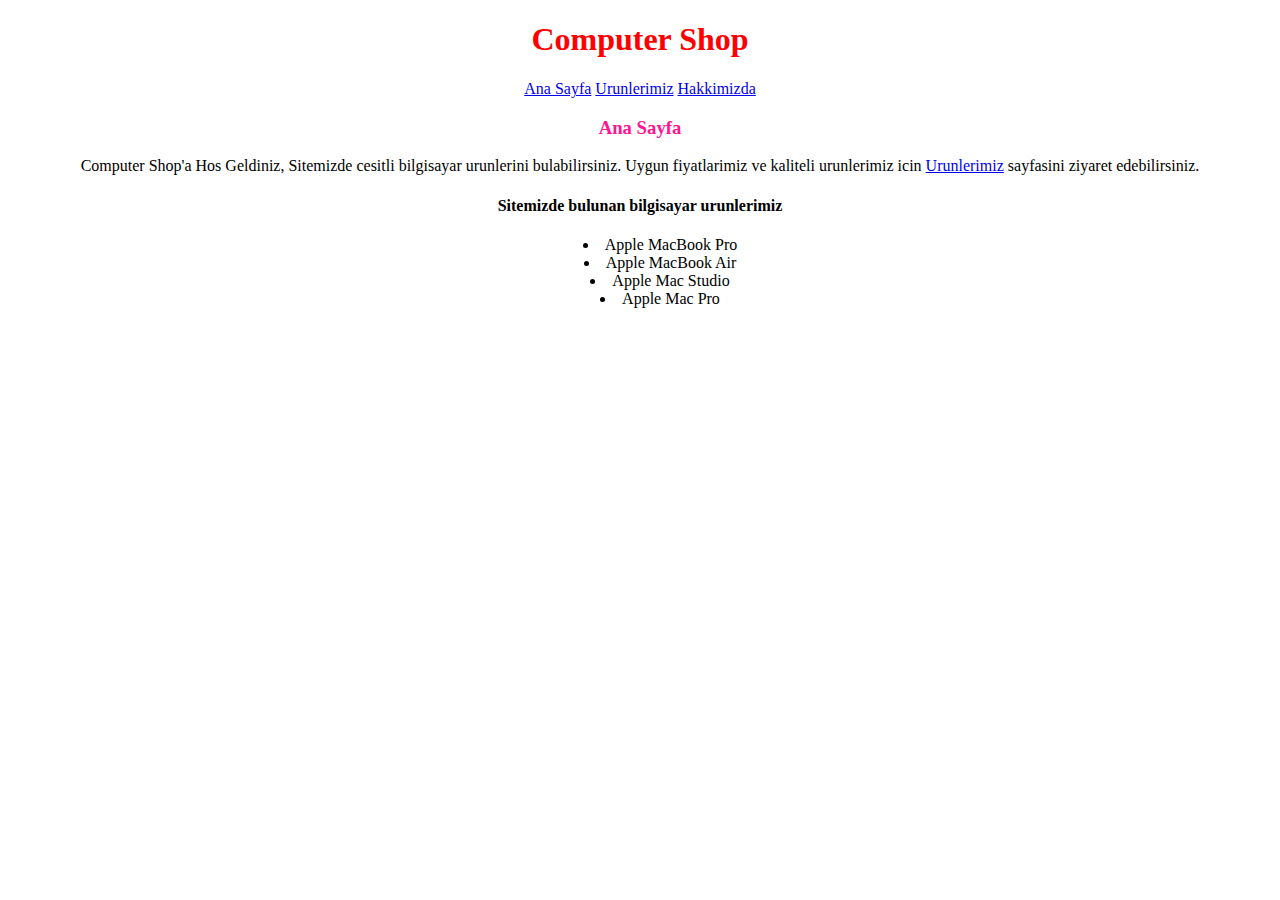
<file: CSS-Odev1/index.html>
<!DOCTYPE html>
<html lang="en">
<head>
    <meta charset="UTF-8">
    <meta http-equiv="X-UA-Compatible" content="IE=edge">
    <meta name="viewport" content="width=device-width, initial-scale=1.0">
    <link rel="stylesheet" href="style.css">
    <title>Document</title>
</head>
<body>
    <div class="object-center">
        <h1>Computer Shop</h1>
        <a href="/CSS-Odev1/index.html">Ana Sayfa</a>
        <a href="/CSS-Odev1/products.html">Urunlerimiz</a>
        <a href="/CSS-Odev1/about.html">Hakkimizda</a>
        <h3>Ana Sayfa</h3>
    </div>
    <article class="object-center">
        <p style="text-align: center;">Computer Shop'a Hos Geldiniz, Sitemizde cesitli bilgisayar urunlerini bulabilirsiniz. Uygun fiyatlarimiz ve kaliteli urunlerimiz icin <a href="/CSS-Odev1/products.html">Urunlerimiz</a> sayfasini ziyaret edebilirsiniz. </p>
        <h4>Sitemizde bulunan bilgisayar urunlerimiz</h4>
        <ul>
            <li>Apple MacBook Pro</li>
            <li>Apple MacBook Air</li>
            <li>Apple Mac Studio</li>
            <li>Apple Mac Pro</li>
        </ul>
    </article>
</body>
</html>
</file>
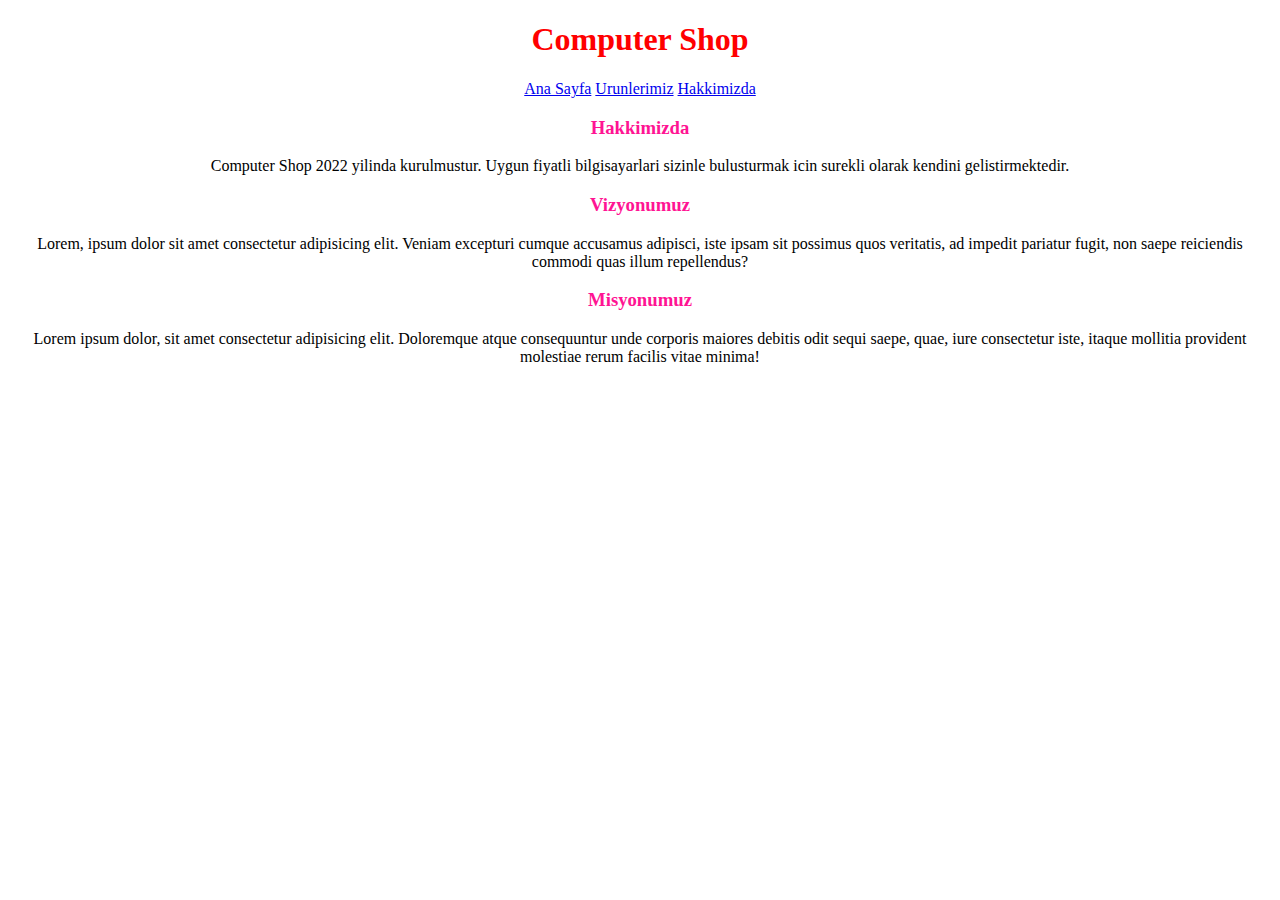
<file: CSS-Odev1/about.html>
<!DOCTYPE html>
<html lang="en">
<head>
    <meta charset="UTF-8">
    <meta http-equiv="X-UA-Compatible" content="IE=edge">
    <meta name="viewport" content="width=device-width, initial-scale=1.0">
    <link rel="stylesheet" href="style.css">
    <title>Document</title>
</head>
<body>
    <div class="object-center">
        <h1>Computer Shop</h1>
        <a href="/CSS-Odev1/index.html">Ana Sayfa</a>
        <a href="/CSS-Odev1/products.html">Urunlerimiz</a>
        <a href="/CSS-Odev1/about.html">Hakkimizda</a>
        <h3>Hakkimizda</h3>
    </div>
    <article class="object-center">
        <p>Computer Shop 2022 yilinda kurulmustur. Uygun fiyatli bilgisayarlari sizinle bulusturmak icin surekli olarak kendini gelistirmektedir.</p>
        <h3>Vizyonumuz</h3>
        <p>Lorem, ipsum dolor sit amet consectetur adipisicing elit. Veniam excepturi cumque accusamus adipisci, iste ipsam sit possimus quos veritatis, ad impedit pariatur fugit, non saepe reiciendis commodi quas illum repellendus?</p>
        <h3>Misyonumuz</h3>
        <p>Lorem ipsum dolor, sit amet consectetur adipisicing elit. Doloremque atque consequuntur unde corporis maiores debitis odit sequi saepe, quae, iure consectetur iste, itaque mollitia provident molestiae rerum facilis vitae minima!</p>
    </article>
</body>
</html>
</file>
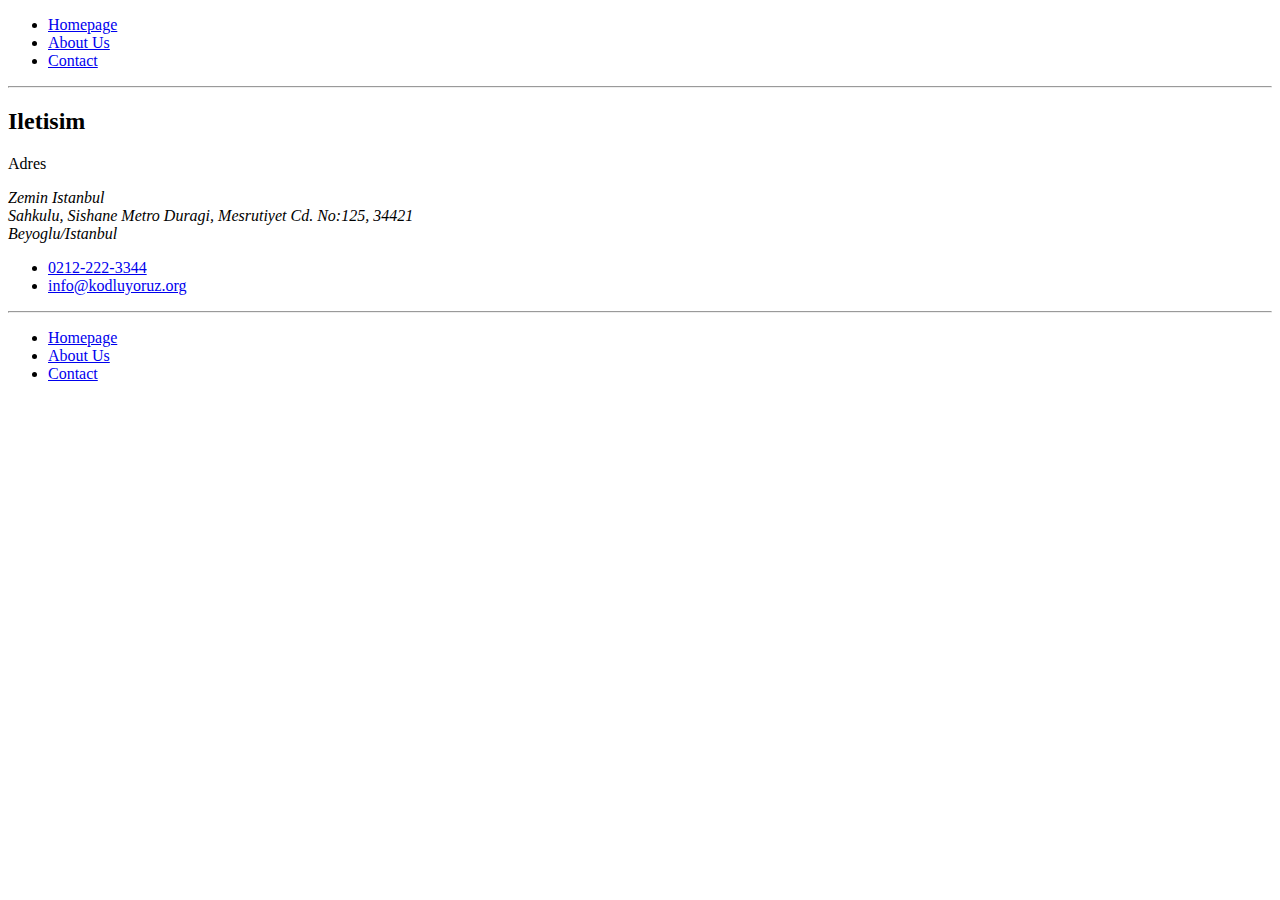
<file: HTML-Bolum-Sonu-Calismasi/contact.html>
<!DOCTYPE html>
<html lang="en">
<head>
    <meta charset="UTF-8">
    <meta http-equiv="X-UA-Compatible" content="IE=edge">
    <meta name="viewport" content="width=device-width, initial-scale=1.0">
    <title>Contact | HTML</title>
</head>
<body>
        <!--Navigation-Start-->
        <nav>
            <ul>
                <li><a href="/HTML-Bolum-Sonu-Calismasi/index.html">Homepage</a></li>
                <li><a href="/HTML-Bolum-Sonu-Calismasi/about.html">About Us</a></li>
                <li><a target="_blank" href="/HTML-Bolum-Sonu-Calismasi/contact.html ">Contact</a></li>
            </ul>
            <hr>
        </nav>
        <!--Navigation-End-->
        <!--Content-Start-->
        <main>
            <article>
                <h2>Iletisim</h2>
                <p>Adres</p>
                <address>Zemin Istanbul <br>
                Sahkulu, Sishane Metro Duragi, Mesrutiyet Cd. No:125, 34421 <br>
                Beyoglu/Istanbul</address>
                    <ul>
                        <li><a href="tel:02122223344">0212-222-3344</a></li>
                        <li><a href="mailto:info@kodluyoruz.org">info@kodluyoruz.org</a></li>
                    </ul>
            </article>
            <hr>
        </main>
        <!--Content-End-->
        <!--Footer-Start-->
        <footer>
            <nav>
                <ul>
                    <li><a href="/HTML-Bolum-Sonu-Calismasi/index.html">Homepage</a></li>
                    <li><a href="/HTML-Bolum-Sonu-Calismasi/about.html">About Us</a></li>
                    <li><a href="/HTML-Bolum-Sonu-Calismasi/contact.html ">Contact</a></li>
                </ul>
            </nav>
        </footer>
        <!--Footer-End-->
</body>
</html>
</file>
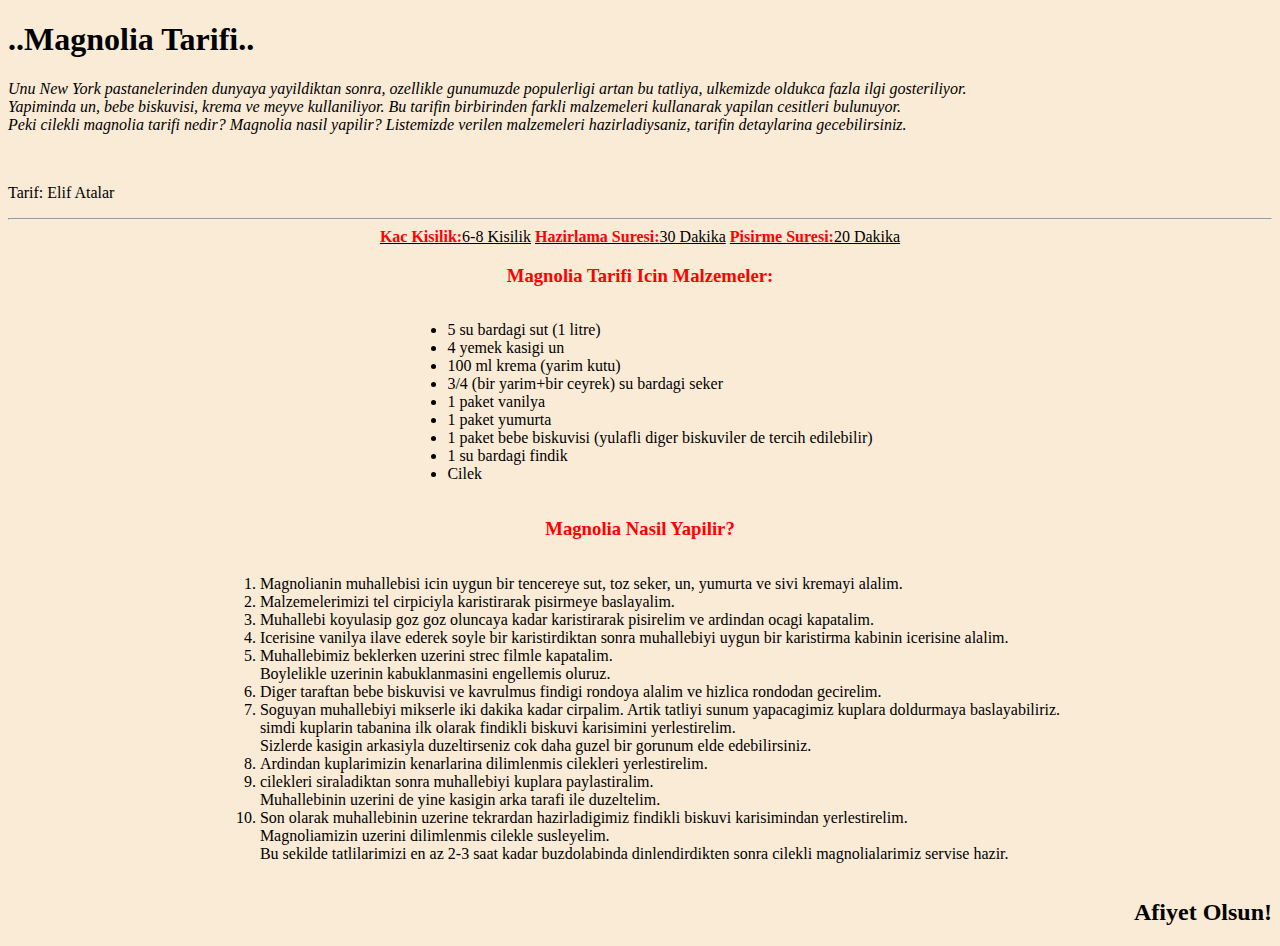
<file: HTML-Bolum-Sonu-Calismasi/SonHTMLOdevi.html>
<!DOCTYPE html>
<html lang="en">
<head>
    <meta charset="UTF-8">
    <meta http-equiv="X-UA-Compatible" content="IE=edge">
    <meta name="viewport" content="width=device-width, initial-scale=1.0">
    <title>Magnolia Tarifi</title>
</head>
<body style="background-color:antiquewhite ;">
    <main>
    <h1>..Magnolia Tarifi..</h1>
    <p><em>Unu New York pastanelerinden dunyaya yayildiktan sonra, ozellikle gunumuzde populerligi artan bu tatliya, ulkemizde oldukca fazla ilgi gosteriliyor. <br>
        Yapiminda un, bebe biskuvisi, krema ve meyve kullaniliyor. Bu tarifin birbirinden farkli malzemeleri kullanarak yapilan cesitleri bulunuyor. <br>
        Peki cilekli magnolia  tarifi nedir? Magnolia nasil yapilir? Listemizde verilen malzemeleri hazirladiysaniz, tarifin detaylarina gecebilirsiniz.</em> 
    </p>
    <br>
    <p>Tarif: Elif Atalar</p>
    <hr>
        <section>
            <center>
                <header>
                <tr>
                    <td><u><strong><font style="color:red ;"> Kac Kisilik:</font></strong>6-8 Kisilik</u></td>
                    <td><u><strong><font style="color:red ;"> Hazirlama Suresi:</font></strong>30 Dakika</u></td>
                    <td><u><strong><font style="color:red ;"> Pisirme Suresi:</font></strong>20 Dakika</u></td>
                </tr>
                </header>
                <article>
                    <h3><font style="color:red ;">Magnolia Tarifi Icin Malzemeler:</font></h3>
                    <ul style="text-align: left;display:inline-block" ;">
                        <li>5 su bardagi sut (1 litre)</li>
                        <li>4 yemek kasigi un</li>
                        <li>100 ml krema (yarim kutu)</li>
                        <li>3/4 (bir yarim+bir ceyrek) su bardagi seker</li>
                        <li>1 paket vanilya</li>
                        <li>1 paket yumurta</li>
                        <li>1 paket bebe biskuvisi (yulafli diger biskuviler de tercih edilebilir)</li>
                        <li>1 su bardagi findik</li>
                        <li>Cilek</li>
                    </ul>
                </article>
                <article>
                    <h3><font style="color:red ;">Magnolia Nasil Yapilir?</font></h3>
                    <ol style="text-align: left;display:inline-block" ;">
                        <li>Magnolianin muhallebisi icin uygun bir tencereye sut,  toz seker, un, yumurta ve  sivi kremayi alalim.</li>
                        <li>Malzemelerimizi tel cirpiciyla karistirarak pisirmeye baslayalim.</li>
                        <li>Muhallebi koyulasip goz goz oluncaya kadar karistirarak pisirelim ve ardindan ocagi kapatalim.</li>
                        <li>Icerisine vanilya ilave ederek soyle bir karistirdiktan sonra muhallebiyi uygun bir karistirma kabinin icerisine alalim.</li>
                        <li>Muhallebimiz beklerken uzerini strec filmle kapatalim. <br>
                            Boylelikle uzerinin kabuklanmasini engellemis oluruz.</li>
                        <li>Diger taraftan bebe biskuvisi ve  kavrulmus findigi rondoya alalim ve hizlica rondodan gecirelim.</li>
                        <li>
                            Soguyan muhallebiyi mikserle iki dakika kadar cirpalim. Artik tatliyi sunum yapacagimiz kuplara doldurmaya baslayabiliriz. <br>
                            simdi kuplarin tabanina ilk olarak findikli biskuvi karisimini yerlestirelim. <br>
                            Sizlerde kasigin arkasiyla duzeltirseniz cok daha guzel bir gorunum elde edebilirsiniz.</li>
                        <li>Ardindan kuplarimizin kenarlarina dilimlenmis cilekleri yerlestirelim.</li>
                        <li>cilekleri siraladiktan sonra muhallebiyi kuplara paylastiralim. <br>
                            Muhallebinin uzerini de yine kasigin arka tarafi ile duzeltelim.</li>
                        <li>
                            Son olarak muhallebinin uzerine tekrardan hazirladigimiz findikli biskuvi karisimindan yerlestirelim. <br>
                            Magnoliamizin uzerini dilimlenmis cilekle susleyelim. <br>
                            Bu sekilde tatlilarimizi en az 2-3 saat kadar buzdolabinda dinlendirdikten sonra cilekli magnolialarimiz servise hazir.</li>
                    </ol>
                    
                </article>
            </center>
        </section>
        <footer>
            <div>
                <style>
                    h2{text-align: right;}
                </style>
            </div>
            <h2><strong>Afiyet Olsun!</strong></font></h3>
        </footer>
    </main>
</body>
</html>
</file>
<file: CSS-Odev1/style.css>
.object-center {
    list-style-position: inside;
    text-align: center;
}
h1 {
    color: red;
}
h3 {
    color: deeppink;
}
</file>
